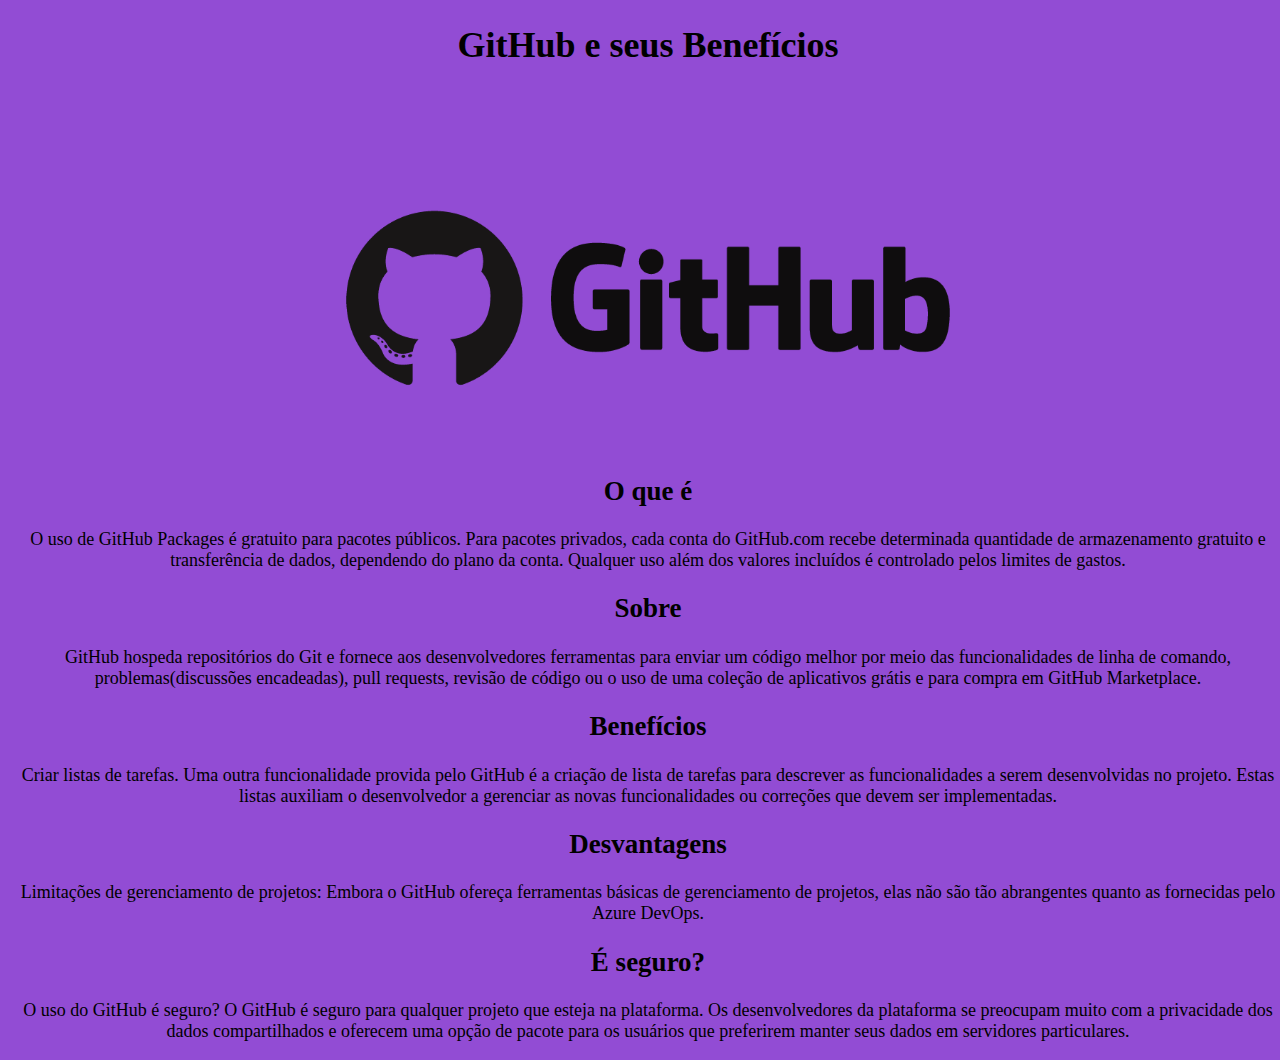
<file: css/index.html>
<!DOCTYPE html>
<html lang="en">
<head>
    <meta charset="UTF-8">
    <meta name="viewport" content="width=device-width, initial-scale=1.0">
    <title>Document</title>
    <link rel="stylesheet" href="estilo.css">
</head>
<body>
    <center><h1 class="item">GitHub e seus Benefícios</h1></center>
    <center><img src="./logo.png" width="800" height="300"></center>
    <center><h2>O que é</h2></center>
    <center><p>O uso de GitHub Packages é gratuito para pacotes públicos. Para pacotes
         privados, cada conta do GitHub.com recebe determinada quantidade de 
         armazenamento gratuito e transferência de dados, dependendo do plano 
         da conta. Qualquer uso além dos valores incluídos é controlado pelos limites de gastos.</p></center>
    <center><h2>Sobre</h2></center>
    <center><p>GitHub hospeda repositórios do Git e fornece aos desenvolvedores 
        ferramentas para enviar um código melhor por meio das funcionalidades
         de linha de comando, problemas(discussões encadeadas), pull requests, 
         revisão de código ou o uso de uma coleção de aplicativos grátis e 
         para compra em GitHub Marketplace.</p></center>
    
    <center><h2>Benefícios</h2></center>
    <center><p>Criar listas de tarefas. Uma outra funcionalidade provida pelo GitHub 
         é a criação de lista de tarefas para descrever as funcionalidades a serem 
         desenvolvidas no projeto. Estas listas auxiliam o desenvolvedor a gerenciar
         as novas funcionalidades ou correções que devem ser implementadas.</p></center>
    
    <center><h2>Desvantagens</h2></center>
    <center><p>Limitações de gerenciamento de projetos: Embora o GitHub ofereça
         ferramentas básicas de gerenciamento de projetos, elas 
         não são tão abrangentes quanto as fornecidas pelo Azure DevOps.</p></center>
    <center><h2>É seguro?</h2></center>
    <center><p>O uso do GitHub é seguro? O GitHub é seguro para qualquer projeto que esteja na
         plataforma. Os desenvolvedores da plataforma se preocupam muito com a privacidade
         dos dados compartilhados e oferecem uma opção de pacote para os usuários que preferirem 
         manter seus dados em servidores particulares.</p></center>

</body>
</html>
</file>
<file: css/estilo.css>
body{
    background-color: rgb(146, 76, 212);
    /* display: flex; */
    /* justify-content: center;
    flex-wrap: wrap; */
    width: 100vw;
    font-size: large;
}
.item{
    /* width: 300px; */
    height: 100px;
     /* flex-grow: 1; */
}
</file>
